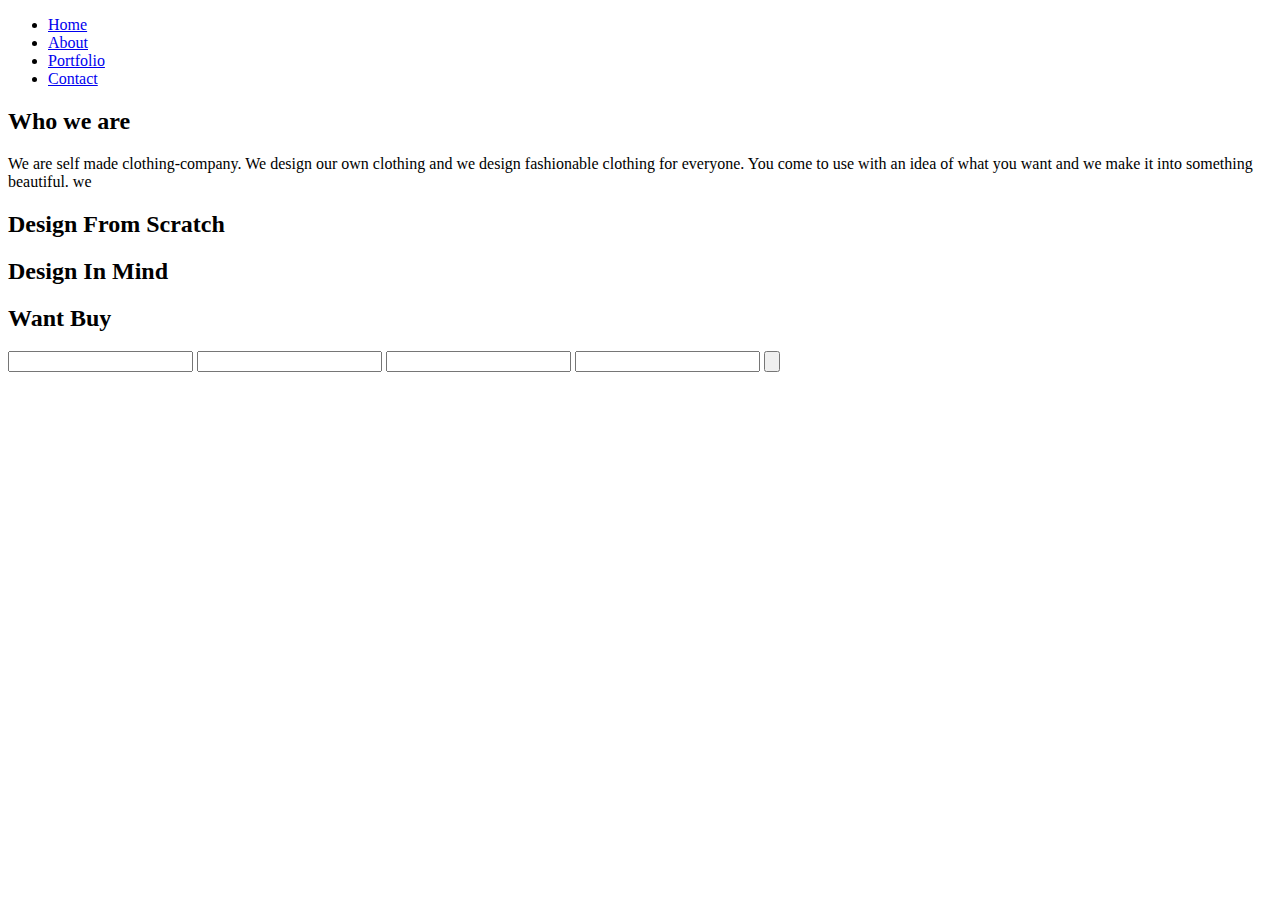
<file: index.html>
<!DOCTYPE html>
<html lang="en">
<head>
    <meta charset="UTF-8">
    <meta name="viewport" content="width=device-width, initial-scale=1.0">
    <meta http-equiv="X-UA-Compatible" content="ie=edge">
    <title>Chreche</title>
</head>
<body>
<header class="head">
  <nav>
  <ul>
   <li><a href="#">Home</a></li>
   <li><a href="#">About</a></li>
   <li><a href="#">Portfolio</a></li>
   <li><a href="#">Contact</a></li>
  </ul>
  </nav>
</header>
<div class="container">
<section class="home-about">
  <div class="block">
  <h2>Who we are</h2>
  <p>We are self made  clothing-company. We design our own clothing and we design 
    fashionable clothing for everyone. You come to use with an idea of what you want and we make it into something beautiful.
    we 
  </p>
</div>
</section>
<section class="home-service">
<div>
    <div class="row">
        <div class="col-4">
        <h2 class="Ha">Design From Scratch</h2>
        </div>
        <div class="col-4">
        <h2 class="Ha">Design In Mind</h2>
        </div>
        <div class="col-4">
        <h2 class="Ha">Want Buy</h2>
        </div>
          </div>
</div>
</section>
<section class="gallery">

</section>
<section class="home-contact">
<div>
  <form action="
  ">
<input type="text" name="" id="">
<input type="email" name="" id="">
<input type="password" name="" id="">
<input type="number" name="" id="">
<input type="button" value="">
</form>
</div>
</section>
</div>
<footer>

</footer>

<script>

</script>
</body>
</html>
</file>
